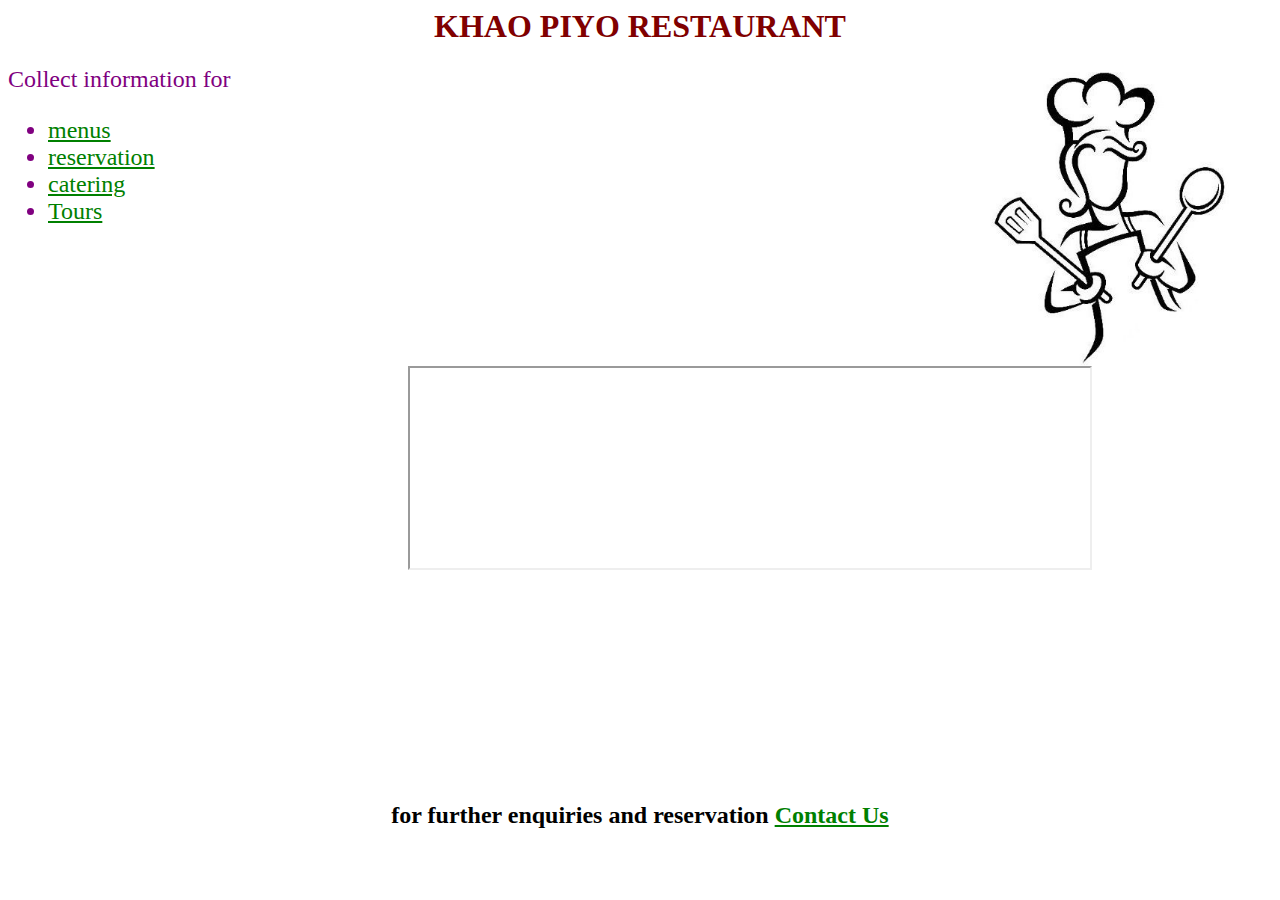
<file: index.html>
<HTML>

    <HEAD>
    
    <TITLE>Eat healthy and live healthy</TITLE>
    <link rel="stylesheet" href="ss.css">
    </HEAD>
    
    <BODY LINK="Green" ALINK="Blue" VLINK="Red">
    
    <CENTER>
    
    <H1>
    
    <FONT COLOR="maroon">KHAO PIYO RESTAURANT</FONT>
    
    </H1>

  
    
    </CENTER>
    
    <IMG SRC="restaurant.jpg" ALIGN="right" HEIGHT=300
    
    WIDTH=300>
    
    <FONT COLOR="purple" SIZE=5>
    
    Collect information for
    
    <UL>
    
    <LI><A HREF="1.html" target="m">menus</A>
    
    <LI><A HREF="2.html" target="m">reservation</A>
    
    <LI><A HREF="3.html" target="m">catering</A>
        <LI><A HREF="4.html" target="m">Tours</A></ul>
          
       
       <iframe name="m" class="i"></iframe>
       
                     <h4 class="h" align="center">for further enquiries and reservation <b><a href="example@email.com">Contact Us</a></b></h4>
                    </body>
</HTML>
</file>
<file: ss.css>
.h{

color: black;

padding-top:200px;

}
table{

    border: 2px solid blue;
}
.k{


    color: blue;
}

th, td {
    border: 2px solid blue;
align-self: center;
    text-align: left;
}

.d{

    
        align-self: center;
        
margin-right: 400px;
        
         width: 80%;
        
         
}
.i{
height: 200px;
width: 400px;
    align-self: center;
    padding-left: 280px;
    margin-left: 400px;
}



.content{
align-self:start;

}
</file>
